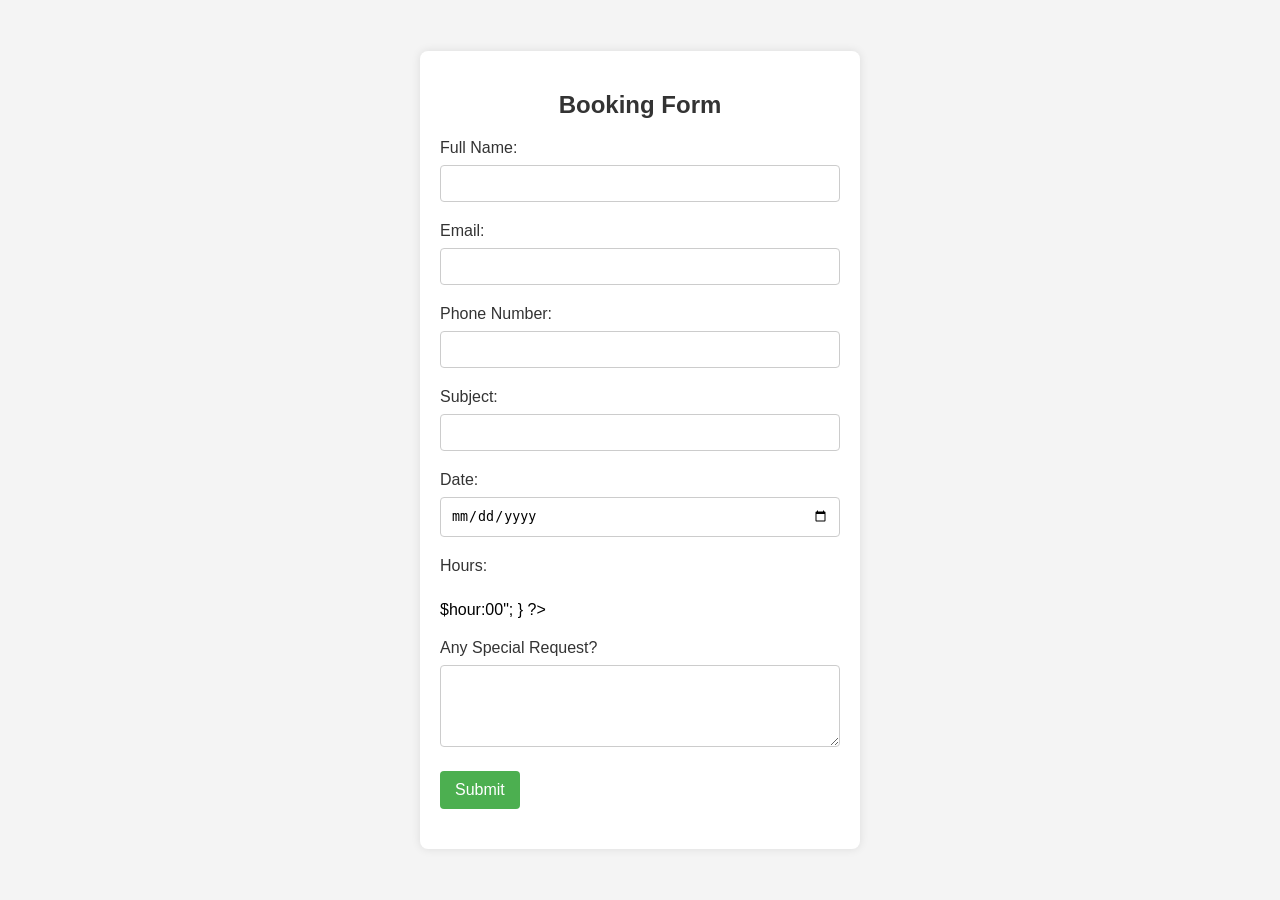
<file: renu-addons/widgets/booking-page/index.html>
<!DOCTYPE html>
<html lang="en">
<head>
    <meta charset="UTF-8">
    <meta name="viewport" content="width=device-width, initial-scale=1.0">
    <title>Booking Form</title>
    <style>
        body {
            font-family: 'Arial', sans-serif;
            background-color: #f4f4f4;
            margin: 0;
            padding: 0;
            display: flex;
            align-items: center;
            justify-content: center;
            min-height: 100vh;
        }

        .booking-form {
            background-color: #fff;
            box-shadow: 0 0 10px rgba(0, 0, 0, 0.1);
            padding: 20px;
            width: 400px;
            border-radius: 8px;
        }

        .booking-form h2 {
            text-align: center;
            color: #333;
        }

        .form-group {
            margin-bottom: 20px;
        }

        label {
            display: block;
            margin-bottom: 8px;
            color: #333;
        }

        input, select, textarea {
            width: 100%;
            padding: 10px;
            box-sizing: border-box;
            border: 1px solid #ccc;
            border-radius: 4px;
        }

        input[type="date"] {
            appearance: none;
        }

        input[type="radio"] {
            margin-right: 5px;
        }

        .btn {
            background-color: #4caf50;
            color: #fff;
            padding: 10px 15px;
            border: none;
            border-radius: 4px;
            cursor: pointer;
            font-size: 16px;
        }

        .btn:hover {
            background-color: #45a049;
        }
    </style>
</head>
<body>

    <div class="booking-form">
        <h2>Booking Form</h2>
        <form action="#" method="post">
            <div class="form-group">
                <label for="full-name">Full Name:</label>
                <input type="text" id="full-name" name="full_name" required>
            </div>

            <div class="form-group">
                <label for="email">Email:</label>
                <input type="email" id="email" name="email" required>
            </div>

            <div class="form-group">
                <label for="phone">Phone Number:</label>
                <input type="tel" id="phone" name="phone" required>
            </div>

            <div class="form-group">
                <label for="subject">Subject:</label>
                <input type="text" id="subject" name="subject" required>
            </div>

            <div class="form-group">
                <label for="date">Date:</label>
                <input type="date" id="date" name="date" required>
            </div>

            <div class="form-group">
                <label>Hours:</label><br>
                <?php
                // Loop through hours
                for ($i = 9; $i <= 21; $i++) {
                    $hour = sprintf("%02d", $i);
                    echo "<input type='radio' name='hours' value='$hour:00'> $hour:00";
                }
                ?>
            </div>

            <div class="form-group">
                <label for="special-request">Any Special Request?</label>
                <textarea id="special-request" name="special_request" rows="4"></textarea>
            </div>

            <div class="form-group">
                <button type="submit" class="btn">Submit</button>
            </div>
        </form>
    </div>

</body>
</html>
</file>
